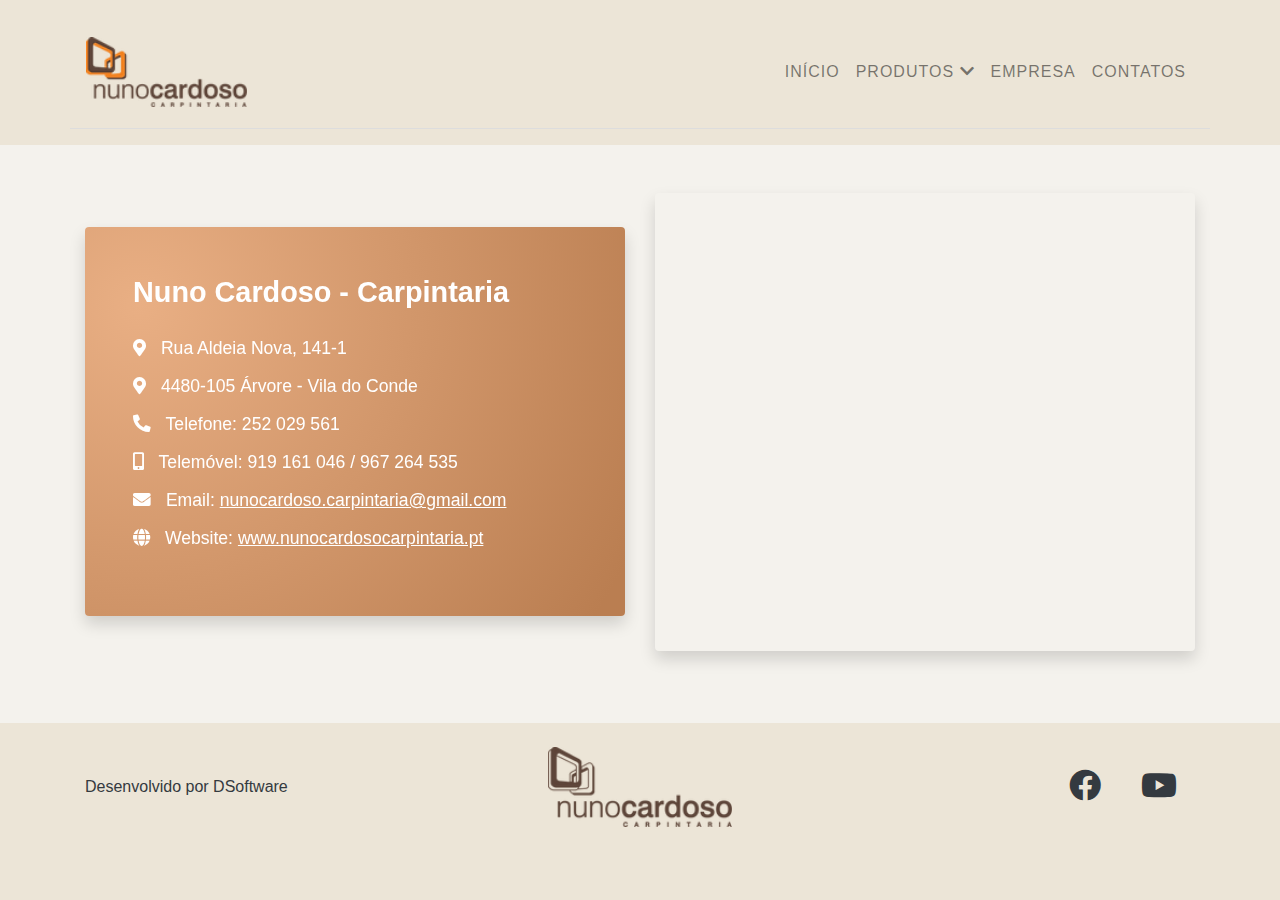
<file: contactos.html>
<!DOCTYPE html>
<html lang="pt">
<head>
    <meta charset="UTF-8">
    <meta name="viewport" content="width=device-width, initial-scale=1.0">
    <title>Nuno Cardoso Carpintaria</title>
    <link rel="stylesheet" href="https://stackpath.bootstrapcdn.com/bootstrap/4.5.2/css/bootstrap.min.css">
    <link rel="stylesheet" href="https://cdnjs.cloudflare.com/ajax/libs/font-awesome/5.15.4/css/all.min.css">
    <link rel="stylesheet" href="style.css">
    <link rel="stylesheet" href="navbar.css">
    <link rel="stylesheet" href="https://cdn.jsdelivr.net/npm/aos@2.3.4/dist/aos.css">

</head>
<body>

<header class="py-3">
    <nav class="navbar navbar-expand-lg navbar-light container">
        <a class="navbar-brand" href="index.html">
            <img src="imagens/logonc.webp" alt="Nuno Cardoso Logo" style="height: 70px;">
        </a>
        <button class="navbar-toggler" type="button" data-toggle="collapse" data-target="#navbarNav" aria-controls="navbarNav" aria-expanded="false" aria-label="Toggle navigation">
            <span class="navbar-toggler-icon"></span>
        </button>
        <div class="collapse navbar-collapse" id="navbarNav">
            <span class="close-menu">&times;</span>
            <ul class="navbar-nav ml-auto">
                <li class="nav-item"><a class="nav-link" href="index.html">Início</a></li>

                <!-- Produtos com Submenu Expansível -->
                <li class="nav-item dropdown">
                    <a class="nav-link" href="#" id="produtosDropdown" role="button" data-toggle="collapse" data-target="#submenuProdutos" aria-expanded="false">
                        Produtos <i class="fas fa-chevron-down"></i>
                    </a>
                    <ul id="submenuProdutos" class="collapse">
                        <li><a class="dropdown-item" href="Produtos/Portas/portas.html">Portas</a></li>
                        <li><a class="dropdown-item" href="Produtos/Cozinhas/cozinhas.html">Cozinhas</a></li>
                        <li><a class="dropdown-item" href="Produtos/Armarios/armarios.html">Armários</a></li>
                        <li><a class="dropdown-item" href="Produtos/CG/carpintariageral.html">Carpintaria Geral</a></li>
                    </ul>
                </li>

                <li class="nav-item"><a class="nav-link" href="index.html">Empresa</a></li>
                <li class="nav-item"><a class="nav-link" href="contactos.html">Contatos</a></li>
            </ul>
        </div>
    </nav>
</header>



<!-- Contato  -->
<section class="contact-section py-5" id="contact">
    <div class="container">
        <div class="row align-items-center">
            <!-- Coluna da esquerda: Informações de contato -->
            <div class="col-md-6 mb-4" data-aos="fade-right">
                <div class="contact-info p-5 text-white rounded shadow">
                    <h3 class="mb-4">Nuno Cardoso - Carpintaria</h3>
                    <ul class="list-unstyled">
                        <li><i class="fas fa-map-marker-alt"></i> Rua Aldeia Nova, 141-1</li>
                        <li><i class="fas fa-map-marker-alt"></i> 4480-105 Árvore - Vila do Conde</li>
                        <li><i class="fas fa-phone-alt"></i> Telefone: 252 029 561</li>
                        <li><i class="fas fa-mobile-alt"></i> Telemóvel: 919 161 046 / 967 264 535</li>
                        <li><i class="fas fa-envelope"></i> Email: <a href="mailto:nunocardoso.carpintaria@gmail.com" class="text-white">nunocardoso.carpintaria@gmail.com</a></li>
                        <li><i class="fas fa-globe"></i> Website: <a href="https://www.nunocardosocarpintaria.pt" class="text-white">www.nunocardosocarpintaria.pt</a></li>
                    </ul>
                </div>
            </div>

            <!-- Coluna da direita: Mapa Google -->
            <div class="col-md-6 mb-4" data-aos="fade-left">
                <div class="map-container shadow rounded">
                    <iframe src="https://www.google.com/maps/embed?pb=!1m18!1m12!1m3!1d629.7233157817361!2d-8.712102548208879!3d41.34179363509096!2m3!1f0!2f0!3f0!3m2!1i1024!2i768!4f13.1!3m3!1m2!1s0xd244384decd3c2d%3A0x3ce1ed9a0e2fa39b!2sR.%20Aldeia%20Nova%20141%2C%204480-105%20%C3%81rvore!5e0!3m2!1spt-PT!2spt!4v1729380824771!5m2!1spt-PT!2spt" width="600" height="450" style="border:0;" allowfullscreen="" loading="lazy" referrerpolicy="no-referrer-when-downgrade"></iframe>
                </div>
            </div>
        </div>
    </div>
</section>

<!-- Estilos CSS  -->
<style>
    .contact-info {
        background-image: radial-gradient( circle farthest-corner at 10% 20%,  rgba(233,175,132,1) 0%, rgba(186,126,81,1) 95.6% );
        border-radius: 20px;
        padding: 30px;
    }
    .contact-info h3 {
        font-size: 1.8rem;
        margin-bottom: 20px;
        font-weight: bold;
    }
    .contact-info ul li {
        font-size: 1.1rem;
        margin-bottom: 10px;
    }
    .contact-info ul li i {
        margin-right: 10px;
    }
    .contact-info a {
        text-decoration: underline;
    }
    .map-container {
        border-radius: 10px;
        overflow: hidden;
        box-shadow: 0 4px 8px rgba(0,0,0,0.1);
    }
    .contact-section {
        background-color: #f4f2ed;
    }
</style>










<!-- Footer -->
<footer class="py-4  text-dark">
    <div class="container">
        <div class="row align-items-center">
            <!-- Texto ou link na esquerda -->
            <div class="col-md-4 text-center text-md-left">
                <p class="mb-0">
                    <a href="#" class="text-dark">Desenvolvido por DSoftware</a>
                </p>
            </div>

            <!-- Logo no centro -->
            <div class="col-md-4 text-center">
                <img src="imagens/logo2.webp" alt="Nuno Cardoso Logo" style="height: 80px;">
            </div>

            <!-- Ícones das redes sociais na direita -->
            <div class="col-md-4 text-center text-md-right">
                <a href="https://pt-pt.facebook.com/CarpintariaNunocardoso/" target="_blank" class="text-dark mx-2">
                    <i class="fab fa-facebook fa-2x"></i>
                </a>
                <a href="https://www.youtube.com/watch?v=hfReztNL2B4" target="_blank" class="text-dark mx-2">
                    <i class="fab fa-youtube fa-2x"></i>
                </a>
            </div>
        </div>
    </div>
</footer>




<!-- Scripts -->
<script src="script.js"></script>
<script src="https://cdn.jsdelivr.net/npm/aos@2.3.4/dist/aos.js"></script>
<script>
    AOS.init();
</script>
<script src="https://code.jquery.com/jquery-3.5.1.slim.min.js"></script>
<script src="https://cdn.jsdelivr.net/npm/bootstrap@4.5.2/dist/js/bootstrap.bundle.min.js"></script>
</body>
</html>
</file>
<file: style.css>
/* Estilo básico e responsivo */
body {
    font-family: 'Arial', sans-serif;
    line-height: 1.6;
    background-color: #ECE5D7;
}

/* Corrige a largura e o overflow do carrossel */
.hero {
    height: 100vh;
    overflow: hidden;
    padding: 0; /* Remove padding extra */
    margin: 0; /* Remove margens extras */
}

.carousel-inner {
    width: 100%;
    height: 100%;
    overflow: hidden;
}

.carousel-item img {
    width: 100vw; /* Garante que a imagem ocupe 100% da viewport */
    height: 100vh; /* Garante que a imagem ocupe 100% da altura da viewport */
    object-fit: cover;
}

.carousel-item {
    height: 100vh;
    background-size: cover;
    background-position: center;
}

/* Remove possíveis margens e padding do container */
body, html {
    margin: 0;
    padding: 0;
    overflow-x: hidden; /* Evita overflow horizontal */
}

/* Garante que o layout seja 100% responsivo */
.carousel-item-next,
.carousel-item-prev,
.carousel-item.active {
    display: block;
    width: 100%; /* Garante que a imagem ocupe 100% da largura */
    opacity: 0;
}

.carousel-item.active {
    opacity: 1;
}

/*HERO*/


/* Produtos */
/* Estilo do título */
@media (min-width: 992px) {
    .products {
        margin-top: 200px;
        margin-bottom: 200px;
    }
}

.section-title {
    font-size: 2.5rem;
    text-transform: uppercase;
    color: #333;
    letter-spacing: 2px;
    margin-bottom: 10px;
    position: relative;
}

/* Estilo da linha embaixo do título */
.line-under-title {
    width: 80px;
    height: 2px;
    background-color: #333; /* Cor da linha */
    margin: 0 auto;
    margin-top: 10px;
    margin-bottom: 10px;

}

.products {
    display: flex;
    justify-content: center; /* Centraliza horizontalmente */
    align-items: center; /* Centraliza verticalmente */
    flex-direction: column;
}
.product-link {
    color: inherit;
    text-decoration: none;
}

.product-link:hover {
    color: #e8d5ac;
    text-decoration: underline;
}

.products h3 {
    font-size: 1.4rem;
    margin-top: 10px;
    color: #333;
}

.products img {
    margin-bottom: 15px;
    border-radius: 10px;
    box-shadow: 0px 4px 8px rgba(0, 0, 0, 0.1);
}


.products .product-box {
    position: relative;
    margin-bottom: 20px;
}

.products img {
    border-radius: 10px;
    width: 100%;
    height: auto;
}

.products h3 {
    position: absolute;
    top: 50%;
    left: 50%;
    transform: translate(-50%, -50%);
    color: white;
    background-color: rgba(0, 0, 0, 0.3);
    padding: 10px 20px;
    font-size: 1.4rem;
    text-transform: uppercase;
    letter-spacing: 1px;
    border-radius: 5px;
}

.products .product-box:hover img {
    transform: scale(1.05);
    transition: transform 0.3s ease;
}

@media (min-width: 768px) {
    .products .col-md-4:nth-child(1) img,
    .products .col-md-4:nth-child(3) img {
        height: 545px;
        object-fit: cover;
    }
}

@media (max-width: 768px) {
    .products .product-box img {
        height: 300px;
        object-fit: cover;
    }

    .products .col-md-4 {
        width: 100%;
        margin-bottom: 20px;
    }

    .products h3 {
        font-size: 1.2rem;
    }
}
/* Produtos */




/* DESIGN PROCESSO */
.design-process {
    display: flex;
    align-items: center;
    justify-content: center;
    padding: 0;
}

.design-process .design-text {
    color: white;
    padding: 40px;
    max-width: 90%; /* Limita a largura do texto */
}

.design-process img {
    object-fit: cover;
    height: 100%;
    width: 100%;
}

@media (max-width: 768px) {
    .design-process {
        flex-direction: column;
        padding: 20px 0;
    }

    .design-process .design-text {
        text-align: center;
        padding: 20px;
    }

    .design-process h2 {
        font-size: 2rem;
        margin-bottom: 1rem;
    }

    .design-process p {
        font-size: 1.1rem;
        line-height: 1.6;
    }

    .design-process img {
        width: 100%;
        height: auto;
        margin-top: 20px;
    }
}

/* Estilo para Texto */
.design-process h2 {
    font-family: 'Arial', sans-serif;
    font-weight: 700;
    font-size: 2.5rem;
    text-transform: uppercase;
    letter-spacing: 0.1rem;
    color: #C2B49A;
    margin-bottom: 1.5rem;
}

.design-process p {
    font-family: 'Arial', sans-serif;
    font-weight: 500;
    font-size: 1.2rem;
    line-height: 1.8;
    color: #E0D7C2;
    letter-spacing: 0.05rem;
}

.design-process .highlight {
    color: #9E8460;
    font-weight: bold;
}





/* Bio da Empresa */
.bio-section {
    padding: 80px 0;
    position: relative;
    overflow: hidden;

}

.bio-text {
    color: #333;
    text-align: left;
}

.bio-title {
    font-size: 2.5rem;
    text-transform: uppercase;
    font-weight: bold;
    color: #333;
    letter-spacing: 1px;
}

.divider {
    width: 60px;
    height: 4px;
    background-color: #333;
    margin: 20px 0;
}

.bio-description {
    font-size: 1.2rem;
    color: #666;
    line-height: 1.7;
}

/* Estilo do vídeo */
.video-container {
    position: relative;
    overflow: hidden;
}

.video-container::before {
    content: '';
    position: absolute;
    top: 0;
    left: 0;
    width: 100%;
    height: 100%;
    background: linear-gradient(45deg, rgba(0, 0, 0, 0.3), rgba(0, 0, 0, 0.1));
    z-index: 1;
}

.bio-media video {
    object-fit: cover;
    height: 100%;
    width: 100%;
    z-index: 0;
    position: relative;
}

/* Ajustes de layout em telas menores */
@media (max-width: 768px) {
    .bio-text {
        text-align: center;
        padding: 20px;
    }

    .bio-title {
        font-size: 2rem;
    }

    .bio-description {
        font-size: 1rem;
    }

    .bio-section {
        padding: 50px 0;
    }

    .video-container {
        height: 300px;
    }
}




/* FOOTER */
footer {
    color: #333;
    padding: 10rem 0;
}

footer a {
    color: #333;
    text-decoration: none;
}

footer a:hover {
    color: #555;
}

footer .fab {
    margin: 0 10px;
    transition: transform 0.3s ease;
}

footer .fab:hover {
    transform: scale(1.1);
}

footer img {
    max-height: 80px;
}

@media (max-width: 768px) {
    footer .text-md-left,
    footer .text-md-right {
        text-align: center !important;
        margin-bottom: 15px;
    }

    footer .fab {
        margin: 15px 10px;
    }
}
/* FOOTER */
</file>
<file: navbar.css>
/* NAVBAR */
.navbar {
    padding: 1rem;
    border-bottom: 1px solid #ddd;
}

.navbar-toggler {
    border: none;
    background-color: transparent;
}

.navbar-toggler-icon {
    font-size: 1.5rem;
}

/* Link do Submenu de Produtos */
.nav-link {
    color: #ffffff; /* Melhor visibilidade */
    text-transform: uppercase;
    letter-spacing: 1px;
}

.nav-link:hover {
    color: #f0a500;
    transition: color 0.3s ease;
}

/* Submenu (para mobile) */
#submenuProdutos {
    padding-left: 20px;
}

#submenuProdutos .dropdown-item {
    font-size: 1.2rem;
    color: #785e1c; /* Mais visível */
    padding: 5px 10px;
    display: block;
}

#submenuProdutos .dropdown-item:hover {
    color: #fff;
    background-color: #b6974e;
}

/* Mobile */
@media (max-width: 768px) {
    #submenuProdutos .dropdown-item {
        color: #ffffff; /* Mais visível */
    }

    #submenuProdutos .dropdown-item:hover {
        color: #fff;
        background-color: #b6974e;
    }
    .navbar-collapse {
        background-size: cover;
        background-position: center;
        position: fixed;
        top: 0;
        left: 0;
        width: 100vw;
        height: 100vh;
        display: flex;
        align-items: center;
        justify-content: center;
        overflow: hidden; /* Impede scroll na navbar */
        transition: all 0.2s ease;
        z-index: 9999;
    }

    /* Sobreposição escura para garantir contraste */
    .navbar-collapse::before {
        content: '';
        position: absolute;
        top: 0;
        left: 0;
        width: 100%;
        height: 100%;
        background-color: rgba(0, 0, 0, 0.85); /* Deixa o fundo mais escuro para contraste */
        z-index: 1;
    }

    .navbar-nav {
        background-image: url("imagens/nav-wood.jpg");
        display: flex;
        flex-direction: column;
        align-items: center;
        justify-content: center;
        width: 100%;
        height: 100vh; /* Ocupa a tela inteira */
        z-index: 2;
        background-size: cover; /* Garante que a imagem ocupe toda a área */
        background-attachment: fixed; /* Mantém a imagem fixa no lugar */
    }

    .nav-link {
        font-size: 2rem;
        color: #fff !important;
        margin: 1.5rem 0;
        text-transform: uppercase;
        letter-spacing: 1px;
        transition: color 0.3s ease, background-color 0.3s ease;
        padding: 10px 20px;
        border-radius: 5px;
        text-shadow: 2px 2px 8px rgba(0, 0, 0, 0.5); /* Adiciona sombra ao texto para melhor visibilidade */
    }

    .nav-link:hover {
        color: #f0a500;
    }

    .close-menu {
        position: absolute;
        top: 20px;
        right: 20px;
        font-size: 2.5rem;
        color: #fff;
        cursor: pointer;
        z-index: 3;
    }
}

/* Esconde o botão fechar em telas maiores */
@media (min-width: 768px) {
    .close-menu {
        display: none;
    }
}
</file>
